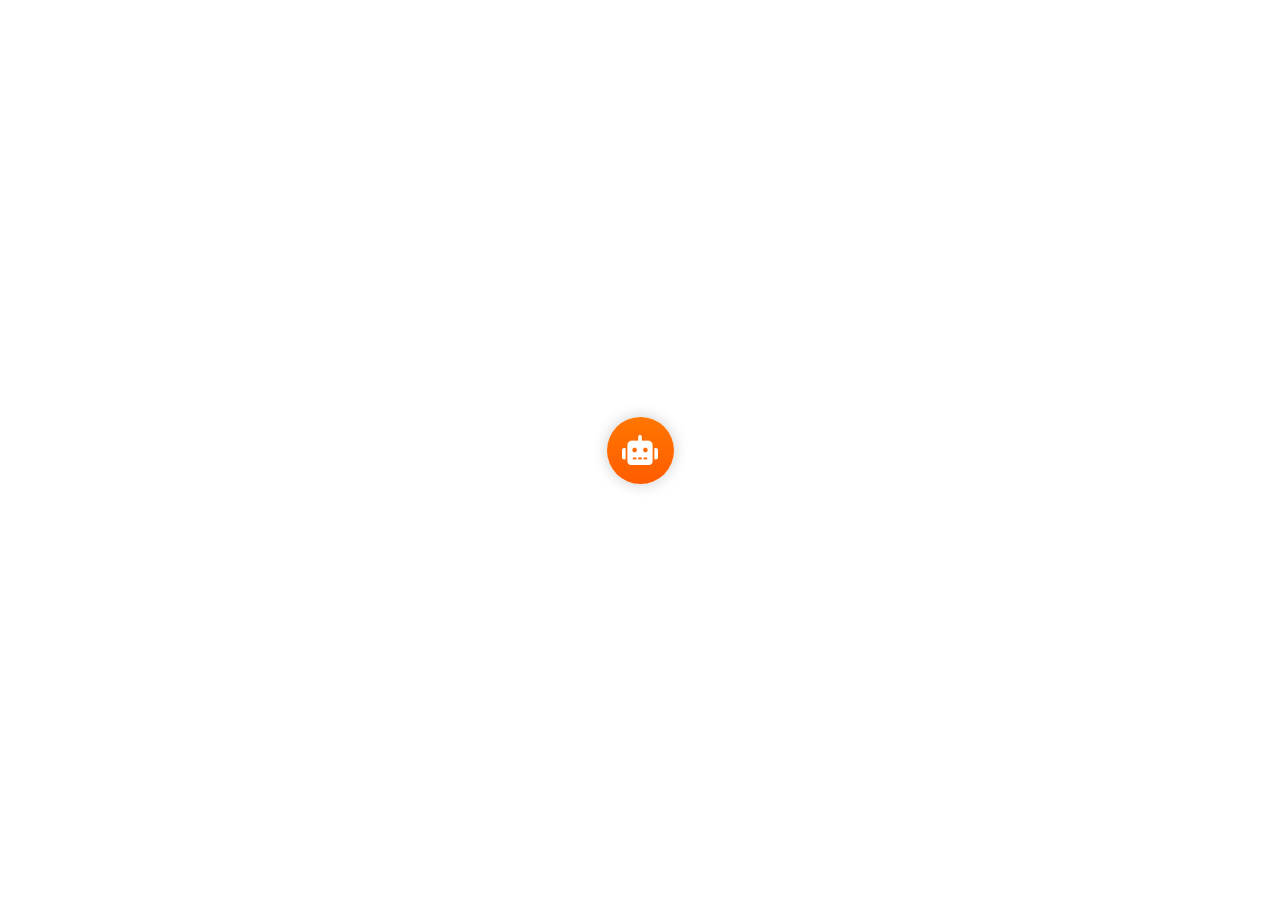
<file: index.html>
<!DOCTYPE html>
<html lang="en">
  <head>
    <meta charset="UTF-8" />
    <meta http-equiv="X-UA-Compatible" content="IE=edge" />
    <meta name="viewport" content="width=device-width, initial-scale=1.0" />
    <link
      href="https://fonts.googleapis.com/css2?family=DM+Sans:wght@400;500;700&display=swap"
      rel="stylesheet"
    />
    <link
      rel="stylesheet"
      href="https://cdnjs.cloudflare.com/ajax/libs/animate.css/4.1.1/animate.min.css"
    />
    <link rel="stylesheet" href="./style.css" />
    <script src="./index.js"></script>
    <title>Document</title>
  </head>
  <body>
    <div class="bot-wrap bot-button animate__animated animate__bounce" id="botButton" onclick="toggle()">


      <img
        src="./assets/images/bot.png"
        alt="hand"
        width="36px"
        height="30px"
      />
    </div>
    <div class="bot-container hide  animate__animated animate__bounceInUp" id="bot">

      <button onclick="toggle()" type="button" class="close-btn">X</button>
      
      <div class="bot-top">
        <h6 class="heading mb-2">IRIS</h6>
        <div class="flex-center mb-2">
          <div class="mr-2 sub-heading">Hello</div>
          <img
            src="./assets/images/hand.png"
            alt="hand"
            width="25px"
            height="25px"
          />
        </div>
        <div class="title">I am Iris, a Virtual Assistant</div>
        <div class="title">How may I help you?</div>
      </div>
      <div class="bot-bottom card">
        <div class="bot-wrap">
          <img
            src="./assets/images/bot.png"
            alt="hand"
            width="36px"
            height="30px"
          />
        </div>
        <div class="flex-center">
          <div class="title mr-2">Frequently Asked Questions</div>
          <img
            src="./assets/images/ques.png"
            alt="hand"
            width="25px"
            height="25px"
          />
        </div>
        <ul class="list">
          <li class="card list-item">
            <a class="flex-center link" href="./questions/read_me_FB.html" target="_blank">
              <img
                src="./assets/images/bullet.png"
                class="mr-2"
                alt="hand"
                width="15px"
                height="15px"
              />
              <div class="sub-title">Can I redeem my FB before the original term?</div>
            </a>
          </li>
          <li class="card flex-center list-item">
            <a class="flex-center link" href="./questions/credit_card.html" target="_blank">
              <img
                src="./assets/images/bullet.png"
                class="mr-2"
                alt="hand"
                width="15px"
                height="15px"
              />
              <div class="sub-title">How do I pay my Credit card bill?</div>
            </a>
          </li>
          <li class="card flex-center list-item">
            <a class="flex-center link" href="./questions/account_statement.html" target="_blank">
              <img
                src="./assets/images/bullet.png"
                class="mr-2"
                alt="hand"
                width="15px"
                height="15px"
              />
              <div class="sub-title">How can I get my Account Statement?</div>
            </a>
          </li>
          <li class="card flex-center list-item">
            <a class="flex-center link" href="./questions/fixed_diposit.html" target="_blank">
              <img
                src="./assets/images/bullet.png"
                class="mr-2"
                alt="hand"
                width="15px"
                height="15px"
              />
              <div class="sub-title">What is the tenure of Fixed Deposit?</div>
            </a>
          </li>
        </ul>
        <button class="flex-center button">
          <img
            src="./assets/images/chat.png"
            class="mr-2"
            alt="hand"
            width="15px"
            height="15px"
          />
          <div class="title">Start a New Conversation</div>
        </button>
      </div>
    </div>
  </body>
</html>
</file>
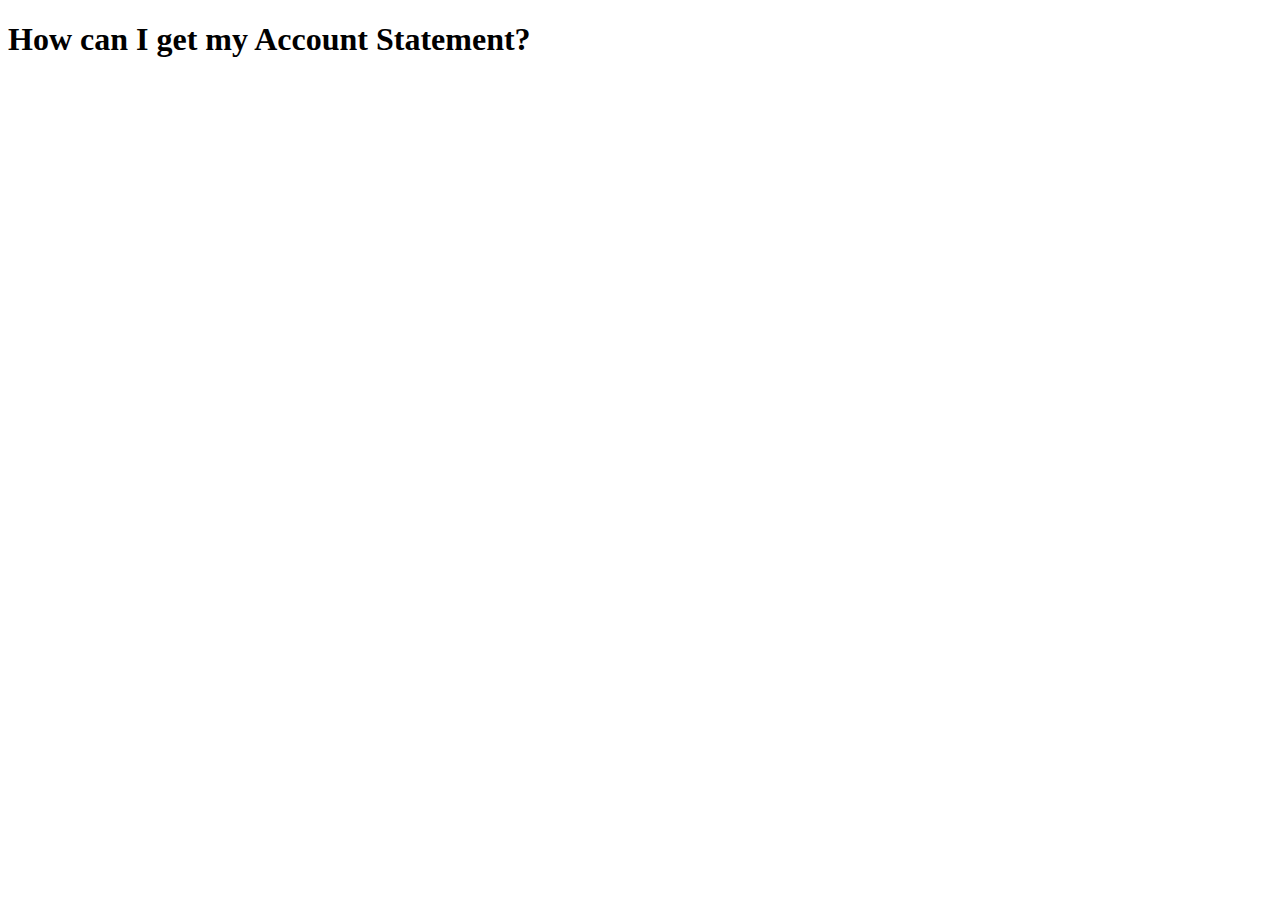
<file: questions/account_statement.html>
<!DOCTYPE html>
<html lang="en">
<head>
    <meta charset="UTF-8">
    <meta http-equiv="X-UA-Compatible" content="IE=edge">
    <meta name="viewport" content="width=device-width, initial-scale=1.0">
    <title>Document</title>
</head>
<body>
    <h1>How can I get my Account Statement?</h1>
</body>
</html>
</file>
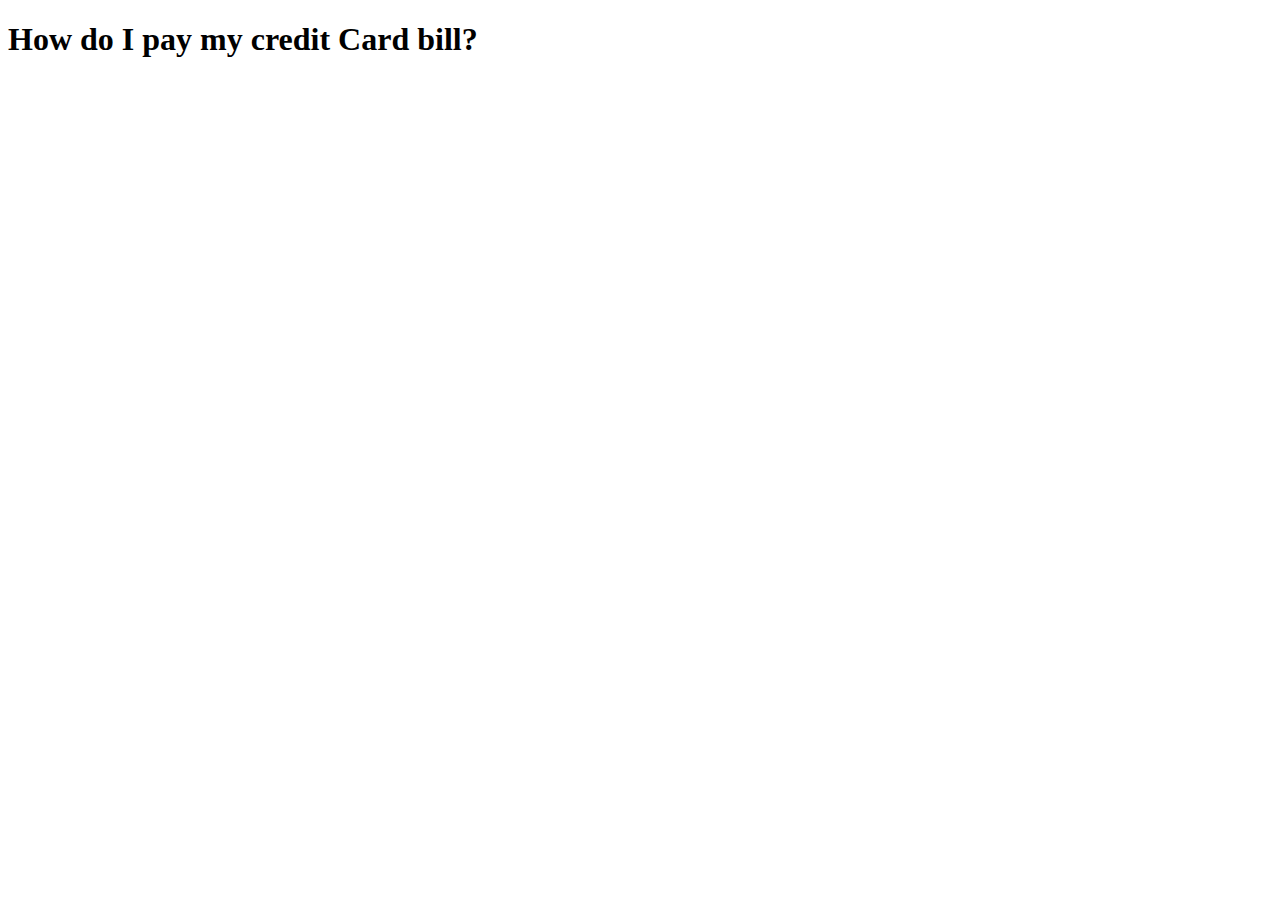
<file: questions/credit_card.html>
<!DOCTYPE html>
<html lang="en">
<head>
    <meta charset="UTF-8">
    <meta http-equiv="X-UA-Compatible" content="IE=edge">
    <meta name="viewport" content="width=device-width, initial-scale=1.0">
    <title>Document</title>
</head>
<body>
    <h1>How do I pay my credit Card bill?</h1>
</body>
</html>
</file>
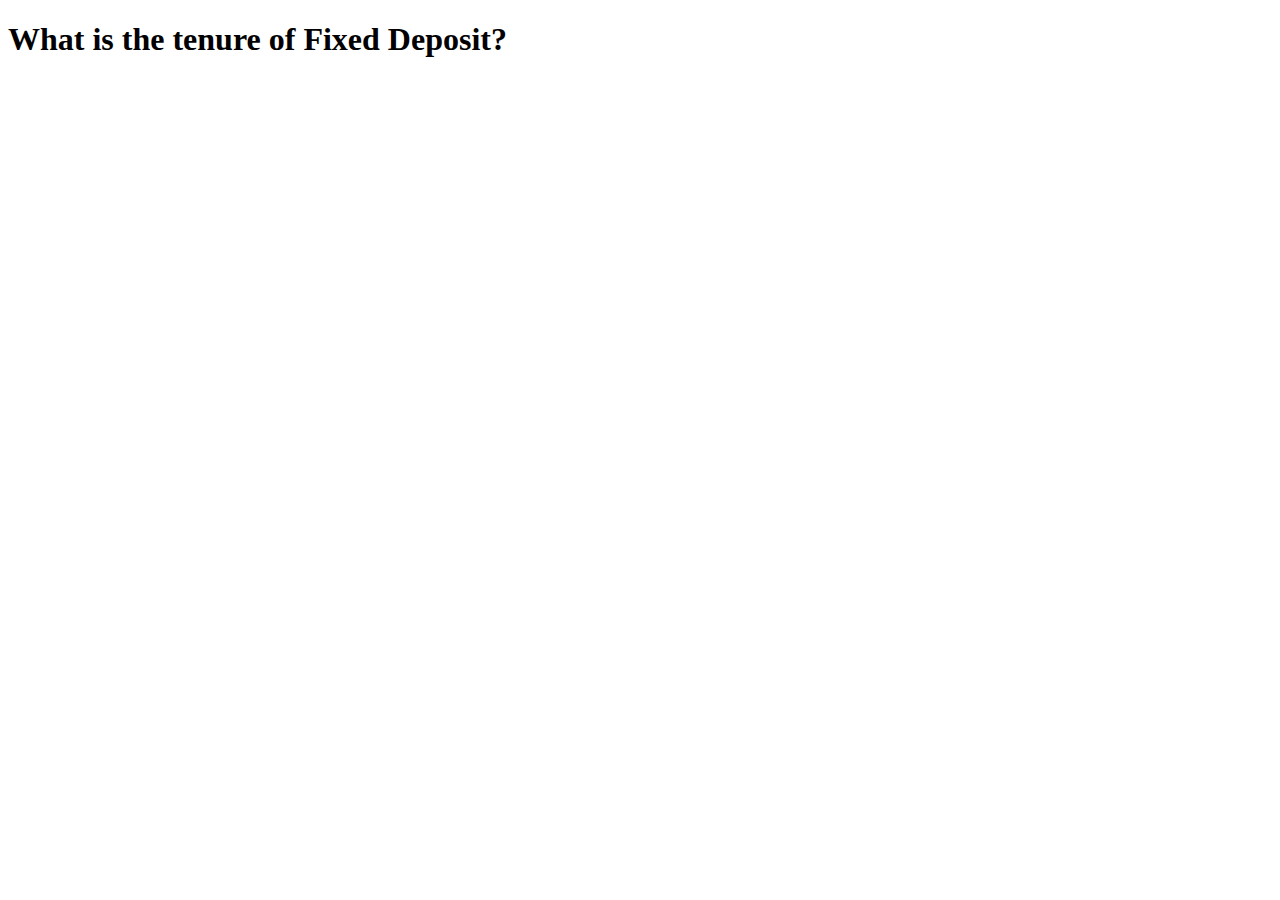
<file: questions/fixed_diposit.html>
<!DOCTYPE html>
<html lang="en">
<head>
    <meta charset="UTF-8">
    <meta http-equiv="X-UA-Compatible" content="IE=edge">
    <meta name="viewport" content="width=device-width, initial-scale=1.0">
    <title>Document</title>
</head>
<body>
    
    <h1>What is the tenure of Fixed Deposit?</h1>
</body>
</html>
</file>
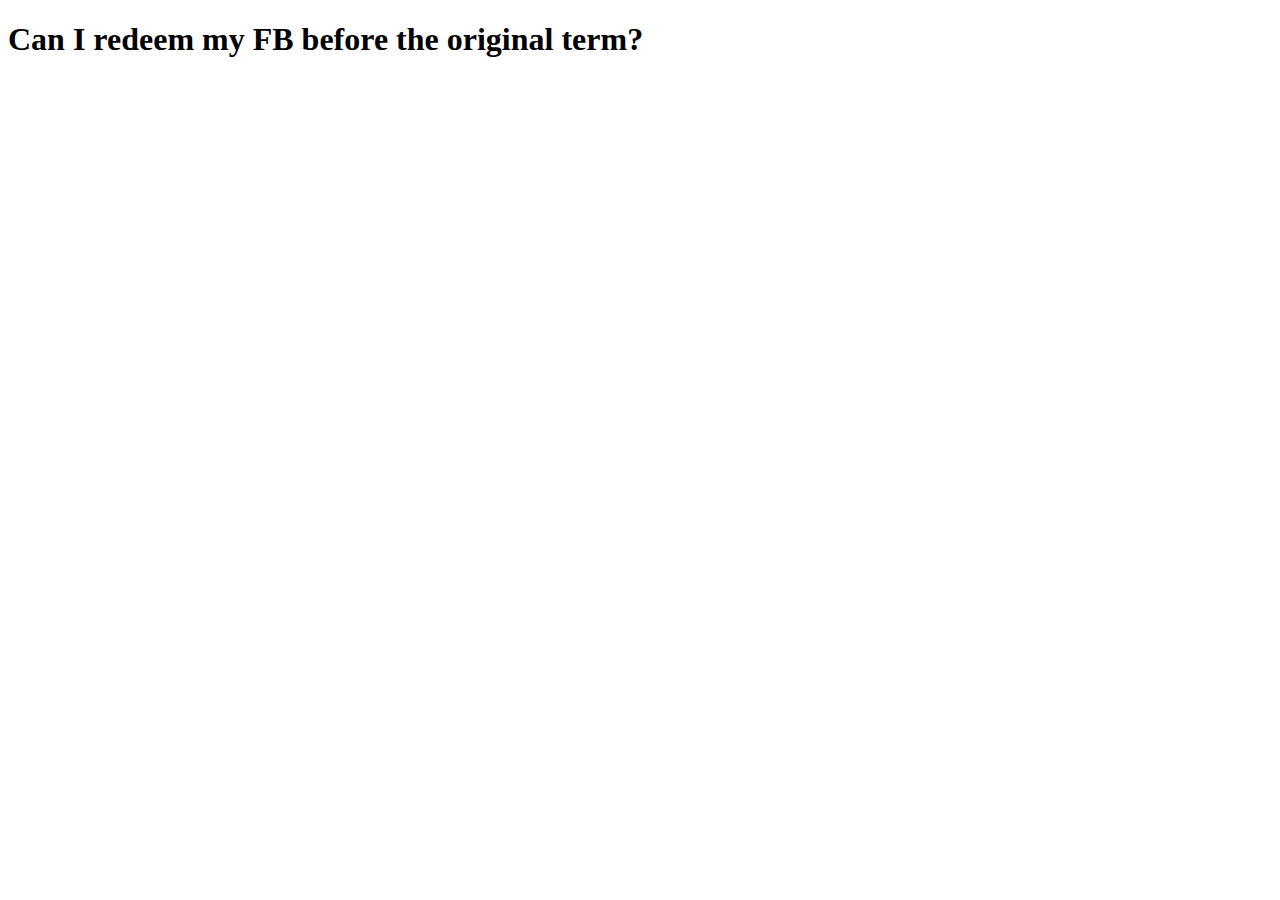
<file: questions/read_me_FB.html>
<!DOCTYPE html>
<html lang="en">
<head>
    <meta charset="UTF-8">
    <meta http-equiv="X-UA-Compatible" content="IE=edge">
    <meta name="viewport" content="width=device-width, initial-scale=1.0">
    <title>Document</title>
</head>
<body>
    <h1>
        Can I redeem my FB before the original term?
    </h1>
</body>
</html>
</file>
<file: style.css>
* {
  font-family: "DM Sans", sans-serif;
  padding: 0;
  margin: 0;
  box-sizing: border-box;
}

body {
  display: flex;
  align-items: center;
  justify-content: center;
  width: 100vw;
  height: 100vh;
}

.mr-1 {
  margin-right: 5px;
}

.mr-2 {
  margin-right: 10px;
}

.mr-3 {
  margin-right: 15px;
}

.mb-1 {
  margin-bottom: 5px;
}

.mb-2 {
  margin-bottom: 10px;
}

.flex-center {
  display: flex;
  align-items: center;
}

.heading {
  font-size: 1.9rem;
  font-weight: 700;
}

.sub-heading {
  font-size: 1.4rem;
  font-weight: 700;
}

title {
  font-size: 1.1rem;
  font-weight: 500;
  line-height: 23px;
}

.sub-title {
  font-size: 0.85rem;
  font-weight: 400;
  color: #2d2d2d;
}

.link {
  text-decoration: none;
}

.hide {
  display: none !important;
}

.bot-container {
  position: fixed;
  right: 20px;
  bottom: 20px;
  min-height: 500px;
  width: 425px;
  background: #ffffff;
  box-shadow: 0px 0px 25px rgba(0, 0, 0, 0.05);
  border-radius: 15px;
  overflow: hidden;
}

@media only screen and (max-width: 720px) {
  .bot-container {
    width: 90%;
    left: 0;
    right: 0;
    margin: auto;
  }
}

.bot-top {
  background: linear-gradient(123.75deg, #f5821f 1.87%, #ff5c00 120.46%);
  padding: 20px 50px 150px 50px;
  color: #fff;
}

.card {
  box-shadow: 0px 0px 25px rgba(0, 0, 0, 0.05);
  border-radius: 8px;
  border: 1px solid #e4e4e4;
  background-color: #fff;
}

.bot-bottom {
  margin: -100px 20px 30px 20px;
  position: relative;
  padding: 50px 20px 20px 20px;
}

.bot-wrap {
  width: 67px;
  height: 67px;
  background: linear-gradient(180deg, #ff7600 0%, #ff5c00 100%);
  border-radius: 50%;
  display: flex;
  align-items: center;
  justify-content: center;
  position: absolute;
  top: -33px;
  left: 20px;
  box-shadow: 0px 0px 15px rgba(0, 0, 0, 0.2);
}

.list {
  list-style-type: none;
  margin-top: 15px;
}

.list-item {
  padding: 18px 5px;
  margin-top: 10px;
}

.button {
  height: 44px;
  background: #ffffff;
  border: 1px solid #d1d1d1;
  box-shadow: 0px 4px 5px rgba(0, 0, 0, 0.1);
  padding: 0 20px;
  border-radius: 25px;
  margin: 40px auto 10px auto;
  cursor: pointer;
}

.bot-button {
  position: initial;
  right: 20px;
  bottom: 20px;
}

.close-btn {
  position: absolute;
  right: 15px;
  top: 10px;
  background: transparent;
  border: none;
  color: #000;
  font-size: 1rem;
  font-weight: 500;
  /* border-bottom: .5px solid gray; */
  border-radius: 5px;
  pointer-events: auto;
  border: 1px solid white;
  border-radius: 4px;
  width: 20px;
}
</file>
